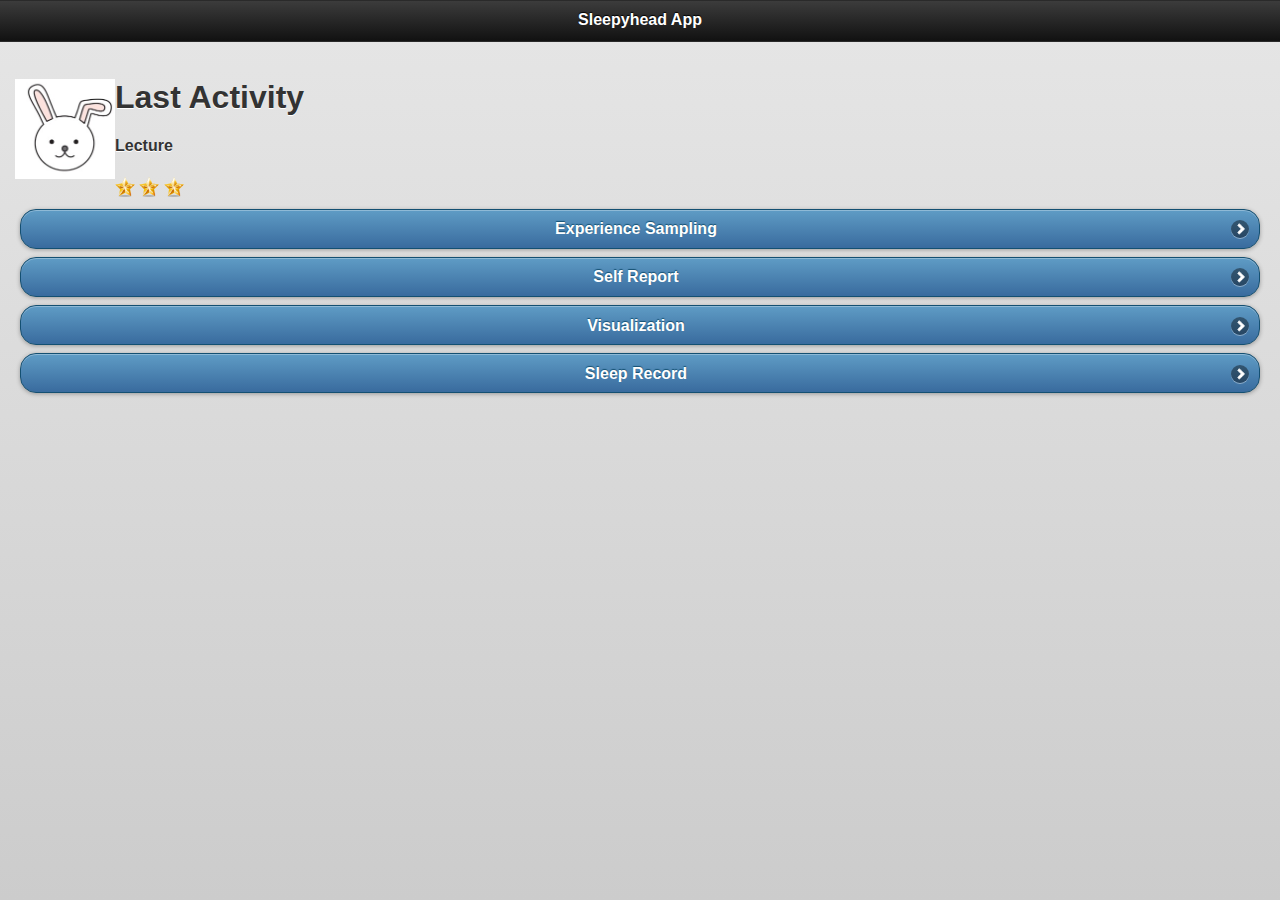
<file: assets/www/index.html>
<!doctype html>
<html>
<head>
	<title>Sleepyhead - Input</title>
	<link rel="stylesheet" href="jquery.mobile-1.0.1.min.css">
	<link rel="stylesheet" href="mobiscroll-1.5.3.min.css">
	<link rel="stylesheet" href="style.css">
	<script type="text/javascript" charset="utf-8" src="js/cordova-1.5.0.js"></script>
	<script type="text/javascript" src="js/jquery-1.7.1.min.js"></script>
    <script type="text/javascript" src="js/jquery.mobile-1.0.1.min.js"></script>
    <script type="text/javascript" src="js/mobiscroll-1.5.3.min.js"></script>
    <script type="text/javascript" src="js/processing-1.3.6.min.js"></script>
	<script type="text/javascript" charset="utf-8">
		var processingInstance;
		var expFile = 'SleepyHead/sleepyhead_exp_record.csv';
		var expData = '';
		
		if (!processingInstance) {
			processingInstance = Processing.getInstanceById('vis');
		}
			
		document.addEventListener("deviceready", onDeviceReady, false);
		var db;
		//this is test comment
		function createDB(tx) {
			tx.executeSql('CREATE TABLE IF NOT EXISTS data (id unique, name)');
		}
		
		function errorCB(err) {
			alert('Error: '+err);
		}

		function successCB() {
			//alert('Success');
		}

		
		
		// for folder
		function successDirectory(parent) {
		    console.log("Parent Name: " + parent.name);
		}

		function failDirectory(error) {
		    alert("Unable to create new directory: " + error.code);
		}

		function gotFS(fileSystem) {
			fileSystem.root.getDirectory("SleepyHead", {create: true, exclusive: false}, successDirectory, failDirectory);
			fileSystem.root.getFile(expFile, {create: true, exclusive: false}, gotExpFileEntry, fail);
		}
		
		function gotExpFileEntry(fileEntry) {
			fileEntry.file(gotExpFile, fail);
		}
		
		function visDateChange() {
			var selDate = $("#visDate").children('option[selected]').eq(0).val();
			//alert('Drawing '+selDate);
			if (!processingInstance) {
				processingInstance = Processing.getInstanceById('vis');
			}
			processingInstance.drawData(selDate);
		}
		
		function gotExpFile(file) {
			var reader = new FileReader();
			reader.onloadend = function(e) {
				expData = e.target.result;
				visDateChange();
				$("#visDate").change(visDateChange);
				//alert('Exp: '+expData);
			};
			
			reader.readAsText(file);
		}
		
		function fail(error) {
			alert("getFileFail:" + error);
		    console.log(error.code);
		}
		
		// PhoneGap is ready
		function onDeviceReady() {
			window.requestFileSystem(LocalFileSystem.PERSISTENT, 0, gotFS, fail);
		}
	</script>
</head>
<body>
	<div data-role="page" data-theme="b" id="home">
		<div data-theme="a" data-role="header" data-position="fixed">
			<h3>Sleepyhead App</h3>
		</div>
		<div data-role="content">
			<div id="header">
				<img src="images/rabbit.png" width="100" height="100" style="float:left"/>
				<h1>Last Activity</h1>
				<h4>Lecture</h4>
				<img src="images/christmas_star.png" width="20" height="20">
				<img src="images/christmas_star.png" width="20" height="20">
				<img src="images/christmas_star.png" width="20" height="20">
			</div>
			<div>
				<a data-role="button" href="exp.html" data-icon="arrow-r" data-iconpos="right" rel="external">
                    Experience Sampling
                </a>
			</div>
			<div>
				<a data-role="button" href="self_report.html" data-icon="arrow-r" data-iconpos="right" rel="external">
                    Self Report
                </a>
			</div>
			<div>
				<a data-role="button" href="#visualization" data-icon="arrow-r" data-iconpos="right" rel="external">
                    Visualization
                </a>
			</div>
			<div>
				<a data-role="button" href="activity_track.html" data-icon="arrow-r" data-iconpos="right" rel="external">
                    Sleep Record
                </a>
			</div>
		</div>
	</div>
	<div data-role="page" id="visualization" data-add-back-btn="true">
		<div data-role="header" data-position="fixed">
			<h3>Visualization</h3>
		</div>
		<div data-role="content">
			<form action="" method="GET">
				<div data-role="fieldcontain">
					<label for="visDate">
						Date:
					</label>
					<select name="visDate" id="visDate">
						<option value="04/10/2012">April 10, 2012</option>
						<option value="04/11/2012">April 11, 2012</option>
					</select>
				</div>
			</form>
			<canvas id="vis" data-processing-sources="chart.pde"></canvas>
		</div>
	</div>
</body>
</html>
</file>
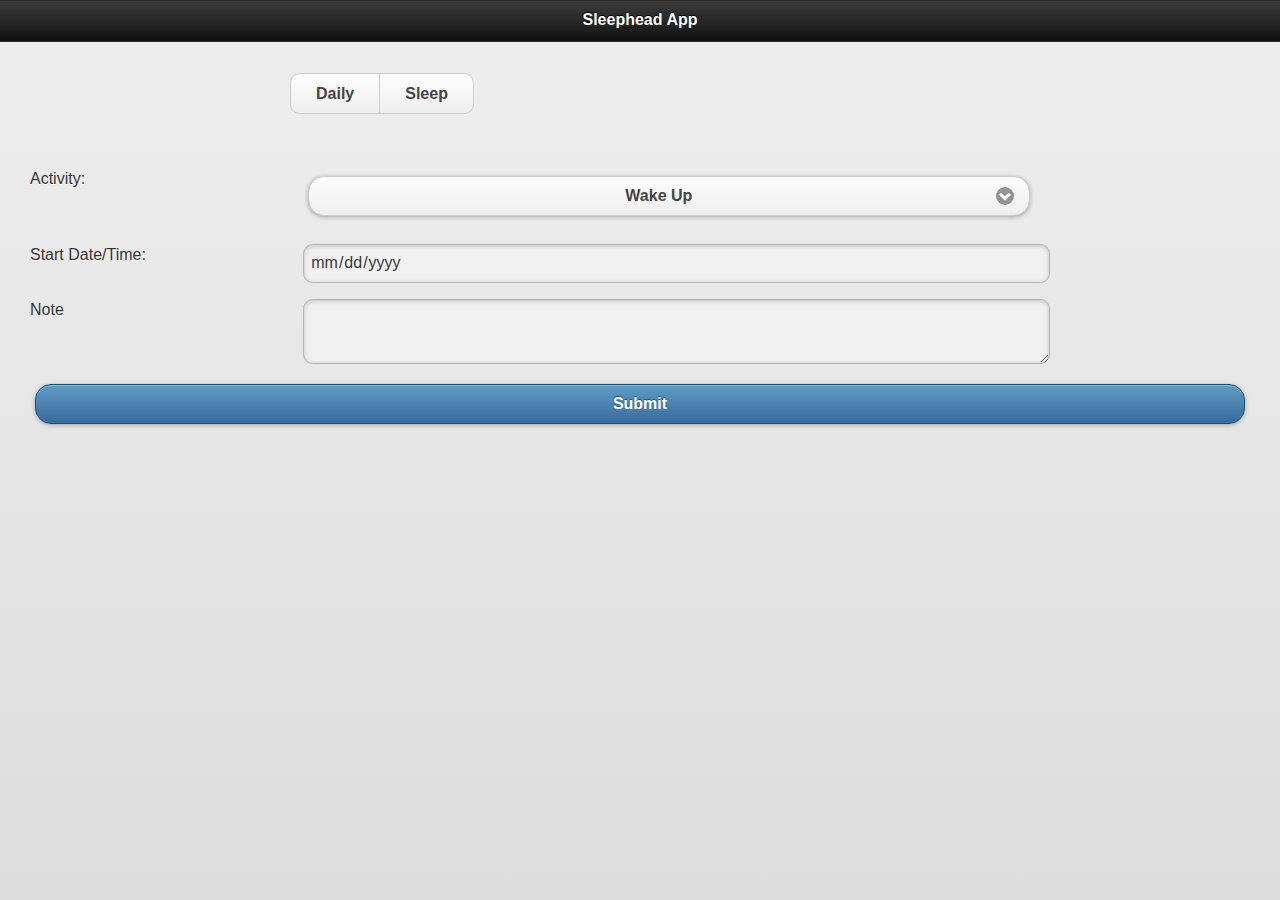
<file: assets/www/activity_track.html>
<!DOCTYPE html>
<html>
    <head>
        <meta charset="utf-8" />
        <meta name="viewport" content="width=device-width, initial-scale=1" />
        <title>Sleepyhead - Activity Tracking</title>
        <link rel="stylesheet" href="jquery.mobile-1.0.1.min.css">
		<link rel="stylesheet" href="mobiscroll-1.5.3.min.css">
		<link rel="stylesheet" href="style.css">
        
        <script type="text/javascript" charset="utf-8" src="js/cordova-1.5.0.js"></script>
		<script type="text/javascript" src="js/SystemNotification.js"></script>
		<script type="text/javascript" src="js/jquery-1.7.1.min.js"></script>
    	<script type="text/javascript" src="js/jquery.mobile-1.0.1.min.js"></script>
    	<script type="text/javascript" src="js/mobiscroll-1.5.3.min.js"></script>
    	    
	<script type="text/javascript" charset="utf-8">
		//document.addEventListener("deviceready", onDeviceReady, false);
		
		$(document).ready(function() {
			$('#sleep_track').hide();
			$('#day_track').show();
			
			$('#toggleSwitchActivityTrack').change(function() {
			    var myswitch = $(this);
			    var track     = myswitch[0].selectedIndex == 1 ? true:false;
			    
			    if(track) {
			        //alert("Start Tracking");
			        startAccelerometerTracking();
			    } else {
			    	//alert("Stop Tracking");
			    	stopAccelerometerTracking()
			    }
			});
			
			$('#radio1').click(function() {
				$('#sleep_track').hide();
				$('#day_track').show();
			});
			
			$('#radio2').click(function() {
				$('#sleep_track').show();
				$('#day_track').hide();
			});
			
			// for self report
			$("input[id|=date]").scroller({ preset: 'datetime', theme: 'ios', timeFormat: 'HH:ii:ss' });
			$("#activity").change(function() {
				if ($(this).children('option[selected]').eq(0).hasClass('duration')) {
					$("#input-date-end").show();
				} else {
					$("#input-date-end").hide();
				}
			});
		});

		
		function doSubmit(){
			
			
			var activityList = document.all("activity");
			var activityText = activityList.options[activityList.selectedIndex].text;
			
			//alert(activityText);
			
			var startDateText = document.getElementById('date-start').value;
			
			//alert(startDateText);
			
			var endDateText = document.getElementById('date-end').value;
			
			//alert(endDateText);
			
			var noteText = document.getElementById('note').value;
			
			//alert(noteText);
			
			//alert(activityText + "\n" + startDateText + "\n" + endDateText + "\n" + noteText);
			
			
			MyWriteToFile(activityText + "," + startDateText + "," + endDateText + "," + noteText + "\n");
		}
		
		function generateStatusBarNotification( title, message, tickerText){
			navigator.systemNotification.createStatusBarNotification(title, message, tickerText);
			
		}
		
		function updateStatusBarNotification(contentText, tickerText, number){
			navigator.systemNotification.updateNotification(contentText, tickerText, number);
		}
		
		function cancelStatusBarNotification(message){

			navigator.systemNotification.cancelNotification(message);
			
		}
		
	    function notifyUser(){
	    	generateStatusBarNotification("SleepyHead Report", "Please report your energy level" , "SleepyHead needs your attention!");
            navigator.notification.beep(1);
            navigator.notification.vibrate( 3 * 1000)
        }
				
	      
        function onLoad(){
            document.addEventListener("deviceready", onDeviceReady, true);
        }
		
		
		// file writing
		
		var contentToWrite = "";
		var writeCount = 0;
		
		function MyWriteToFile( myString, count){
			contentToWrite = contentToWrite + myString;
			writeCount = writeCount + count;
			// the folder
			//window.requestFileSystem(LocalFileSystem.PERSISTENT, 0, gotFolder, fail);
			
			// the file
			if( count == 0){
				window.requestFileSystem(LocalFileSystem.PERSISTENT, 0, gotFS, fail);
				writeCount = 0;
			}
			else if( writeCount >= 50 ){
				window.requestFileSystem(LocalFileSystem.PERSISTENT, 0, gotFS, fail);
				writeCount = 0;
			}
			else{
				
			}
			
		}
		
		var contentToWriteSelfReport = "";
		
		function MyWriteToFileSelfReport( myString, count){
			contentToWriteSelfReport = myString;
			window.requestFileSystem(LocalFileSystem.PERSISTENT, 0, gotFSSelfReport, fail);		}
		
		// for folder
		function successDirectory(parent) {
		    console.log("Parent Name: " + parent.name);
		}

		function failDirectory(error) {
		    alert("Unable to create new directory: " + error.code);
		}

		// Retrieve an existing directory, or create it if it does not already exist

		function gotFS(fileSystem) {
			
			fileSystem.root.getDirectory("SleepyHead", {create: true, exclusive: false}, successDirectory, failDirectory);
			
		    fileSystem.root.getFile("SleepyHead/sleepyhead_activity_track_record.csv", {create: true, exclusive: false}, gotFileEntry, fail);
		}
		
		
		function gotFileEntry(fileEntry) {
		    fileEntry.createWriter(gotFileWriter, fail);
		}
		
		function gotFileWriter(writer) {
		    writer.onwrite = function(evt) {
		        console.log("write success");
		    };
		    writer.seek(writer.length);
		    writer.write(contentToWrite);
		    contentToWrite = "";
		}
		
		function gotFSSelfReport(fileSystem) {
			
			fileSystem.root.getDirectory("SleepyHead", {create: true, exclusive: false}, successDirectory, failDirectory);
			
		    fileSystem.root.getFile("SleepyHead/sleepyhead_self_report_record.csv", {create: true, exclusive: false}, gotFileEntrySelfReport, fail);
		}

		
		function gotFileEntrySelfReport(fileEntry) {
		    fileEntry.createWriter(gotFileWriter, fail);
		}
		
		function gotFileWriterSelfReport(writer) {
		    writer.onwrite = function(evt) {
		        console.log("write success");
		    };
		    writer.seek(writer.length);
		    writer.write(contentToWrite);
		    contentToWriteSelfReport = "";
		}
		
		function fail(error) {
			alert("getFileFail:" + error);
		    console.log(error.code);
		}
		
		// acelerometer
		var startTrackingDate;
		var stopTrackingDate;
		
		var intervalId = 0;
		
	    // onError: Failed to get the acceleration
	    //
	    function onAccelerometerError() {
	        alert('onAccelerameterError!');
	    }
	    
		function doAccelerometerRecording()
		{
			//alert("doAccelerometerRecording");
			navigator.accelerometer.getCurrentAcceleration(onAccelerometerSuccess, onAccelerometerError);
		}
		
		var secondCount = 0;
		
		function doTimer()
		{
			secondCount++;
			//alert("doAccelerometerRecording");
			navigator.accelerometer.getCurrentAcceleration(onAccelerometerSuccess, onAccelerometerError);
		}
		
		function pad(number, length) {
			   
		    var str = '' + number;
		    while (str.length < length) {
		        str = '0' + str;
		    }
		   
		    return str;

		}
		
		function doTimer()
		{
			
			
			// now update the timeDisplay

			var currentDate = new Date();
			
			var timeDifference = currentDate.getTime() - startTrackingDate.getTime();
			
			var hour = Math.floor(timeDifference/(1000 * 60 * 60));
			
			var minute =Math.floor((timeDifference%(1000 * 60 * 60))/(1000 * 60));
			
			var second = Math.floor(((timeDifference%(1000 * 60 * 60))%(1000 * 60))/1000);
			
			var timeResult = pad(hour,2) + ":" + pad(minute,2) + ":" + pad(second,2);
			
			//alert(timeResult);
			
			//document.getElementById('timeDisplay').innerHTML = timeResult;
			//$('#timeDisplay').value = timeResult;
			
			navigator.accelerometer.getCurrentAcceleration(onAccelerometerSuccess, onAccelerometerError);
			
			/*
			var timeFromStart = timeDifference/1000;
			//alert("doAccelerometerRecording");
			if( timeFromStart%5 == 0){
				navigator.accelerometer.getCurrentAcceleration(onAccelerometerSuccess, onAccelerometerError);
			}
			*/
			
			
		}
		
		
		var prevX = 0;
		var prevY = 0;
		var prevZ = 0;
		
		var initialTimeStamp = 0;
		
		function startAccelerometerTracking(){
			//alert("startAccelerometerTracking");
			startTrackingDate = new Date();
			//intervalId = setInterval( "doAccelerometerRecording()", 4 * 1000 );
			secondCount = 0;
			
			
			prevX = 0;
			prevY = 0;
			prevZ = 0;
			initialTimeStamp = 0;
			
			intervalId = setInterval( "doTimer()", 500 );
			//alert("after setInterval");
			cancelStatusBarNotification();
			generateStatusBarNotification("SleepyHead", "running" , "Your activity being tracked.");
			//updateStatusBarNotification("running", "activity tracking start", 1);
		}
		
		function stopAccelerometerTracking(){
			stopTrackingDate = new Date();
			clearInterval(intervalId);
			//cancelStatusBarNotification("running");
			cancelStatusBarNotification();
			MyWriteToFile("", 0);
			generateStatusBarNotification("SleepyHead", "running" , "Your activity tracking assistant.");
		}

		
	    function onAccelerometerSuccess(acceleration) {
	        
	        
	        var result = "";
	        
	        var deltaX = acceleration.x - prevX;
	        var deltaY = acceleration.y - prevY;
	        var deltaZ = acceleration.z - prevZ;
	        
	        var deltaRMS = Math.sqrt((Math.pow(deltaX,2) + Math.pow(deltaY,2) + Math.pow(deltaZ,2))/3);
	        
	        if( initialTimeStamp == 0){
	        	initialTimeStamp = acceleration.timestamp;
	        }
	        
	        //var rms = Math.sqrt((Math.pow(acceleration.x,2) + Math.pow(acceleration.y,2) + Math.pow(acceleration.z,2))/3);
	        
	        /*
	        alert('Acceleration X: ' + acceleration.x + '\n' +
		              'Acceleration Y: ' + acceleration.y + '\n' +
		              'Acceleration Z: ' + acceleration.z + '\n' +
		              'Timestamp: '      + acceleration.timestamp + '\n'+
		              'RMS: ' + rms);
	        */
	        
	        var sensorResult = "";
	        var deltaTime = acceleration.timestamp - initialTimeStamp;
	        /*
	        sensorResult = "Time   :" + deltaTime + '<br />'
	        			 + "Delta X:" + deltaX + '<br />'
	        			 + "Delta Y:" + deltaY + '<br />'
	        			 + "Delta Z:" + deltaZ + '<br />'
	        			 + "RMS    :" + deltaRMS;
	        
	        document.getElementById('timeDisplay').innerHTML = sensorResult;
	        */
	        $('#timeDisplay').text(deltaTime);
	        var debugDiv = $('#debug');
	        debugDiv.find('.x').text(deltaX);
	        debugDiv.find('.y').text(deltaY);
	        debugDiv.find('.z').text(deltaZ);
	        debugDiv.find('.rms').text(deltaRMS);
	        
	        prevX = acceleration.x;
	        prevY = acceleration.y;
	        prevZ = acceleration.z;
	        
	        var currentTime = new Date();
			
			// try to format it as: 03/24/2012 12:29 pm
			
			
			//alert(currentTime.getMonth());
			
			var dateString = pad((currentTime.getMonth() + 1),2) + "/" + pad((currentTime.getDate()),2) + "/" + currentTime.getFullYear();
			
			//alert(dateString);
			
			currentTime.toDateString();
			
			var timeString = dateString + " " + currentTime.toLocaleTimeString();
			
			
			//var timeStampString = acceleration.timestamp + "";
			//acceleration.timestamp - initialTimeStamp
			var timeStampString = "" + deltaTime;
			
			
			//alert(timeStampString);
	        
	        result = timeString + ","+ timeStampString + ","  + deltaX + "," + deltaY + "," + deltaZ + "," + deltaRMS;
	        
	        //result = timeString + ","+ timeStampString + "," + deltaRMS;
	        
	        //alert(result);
	        
	        MyWriteToFile("|," + result + "\n", 1);
	        

	        
	    }
		
		
		// PhoneGap is ready
		function onDeviceReady() {
			//alert("onDeviceReady");
			generateStatusBarNotification("SleepyHead", "running" , "Your activity tracking assistant.");
		}
		
		

		
		
		
	</script>
    	
    </head>
    <body onload="onLoad();">
        <div data-role="page" id="page1">
            <div data-theme="a" data-role="header">
                <h3>
                    Sleephead App
                </h3>
            </div>
            <div data-role="content">
                <div data-role="fieldcontain">
                    <fieldset data-role="controlgroup" data-type="horizontal">
                        <legend>
                        </legend>
                        <input name="radiobuttons1" id="radio1" value="daily" type="radio" />
                        <label for="radio1">
                            Daily
                        </label>
                        <input name="radiobuttons1" id="radio2" value="sleep" type="radio" />
                        <label for="radio2">
                            Sleep
                        </label>
                    </fieldset>
                </div>
                <div id="day_track">
                	<!-- do we need to combine the input part with the tracking part -->
                	<div data-role="content">
						<form action="exp.html" method="POST">
							<div data-role="fieldcontain">
								<label for="activity">
									Activity:
								</label>
								<select name="activity" id="activity">
									<option value="1" class="duration">Alcohol</option>
									<option value="2" class="duration">Coffee</option>
									<option value="3" class="duration">Eating</option>
									<option value="4">First Alarm Time</option>
									<option value="5">Go to Bed</option>
									<option value="6" class="duration">Lecture</option>
									<option value="7" class="duration">Meeting</option>
									<option value="8" class="duration">Study/Work</option>
									<option value="9" class="duration">Take a Shower</option>
									<option value="10" selected>Wake Up</option>
									<option value="11" class="duration">Watching Video</option>
									<option value="12" class="duration">Workout</option>
									<option value="13" class="duration">Others</option>
								</select>
							</div>
							<div data-role="fieldcontain">
								<label for="date-start">Start Date/Time:</label>
								<input type="date" name="date_start" id="date-start" class="mobiscroll">
							</div>
							<div data-role="fieldcontain" id="input-date-end" style="display: none">
								<label for="date-end">End Date/Time:</label>
								<input type="date" name="date_end" id="date-end" class="mobiscroll">
							</div>
							<div data-role="fieldcontain">
								<label for="note">Note</label>
								<textarea id="note"></textarea>
							</div>
							<input data-theme="b" value="Submit" type="submit" onClick="return doSubmit();">
						</form>
					</div>
                </div>
	            <div id="sleep_track">
	                <h1 id="timeDisplay" class="center">
	                    00:00:00
	                </h1>
	                <div id="debug">
	                	<div>X: <span class="x">0</span></div>
	                	<div>Y: <span class="y">0</span></div>
	                	<div>Z: <span class="z">0</span></div>
	                	<div>RMS: <span class="rms">0</span></div>
	                </div>
	                <div data-role="fieldcontain">
	                    <fieldset data-role="controlgroup">
	                        <label for="toggleswitch1">
	                        </label>
	                        <select name="toggleswitch1" id="toggleSwitchActivityTrack" data-theme="b" data-role="slider">
	                            <option value="off">
	                                Off
	                            </option>
	                            <option value="on">
	                                On
	                            </option>
	                        </select>
	                    </fieldset>
	                </div>
	            </div>
           </div>
        </div>
        <script>
            //App custom javascript
        </script>
    </body>
</html>
</file>
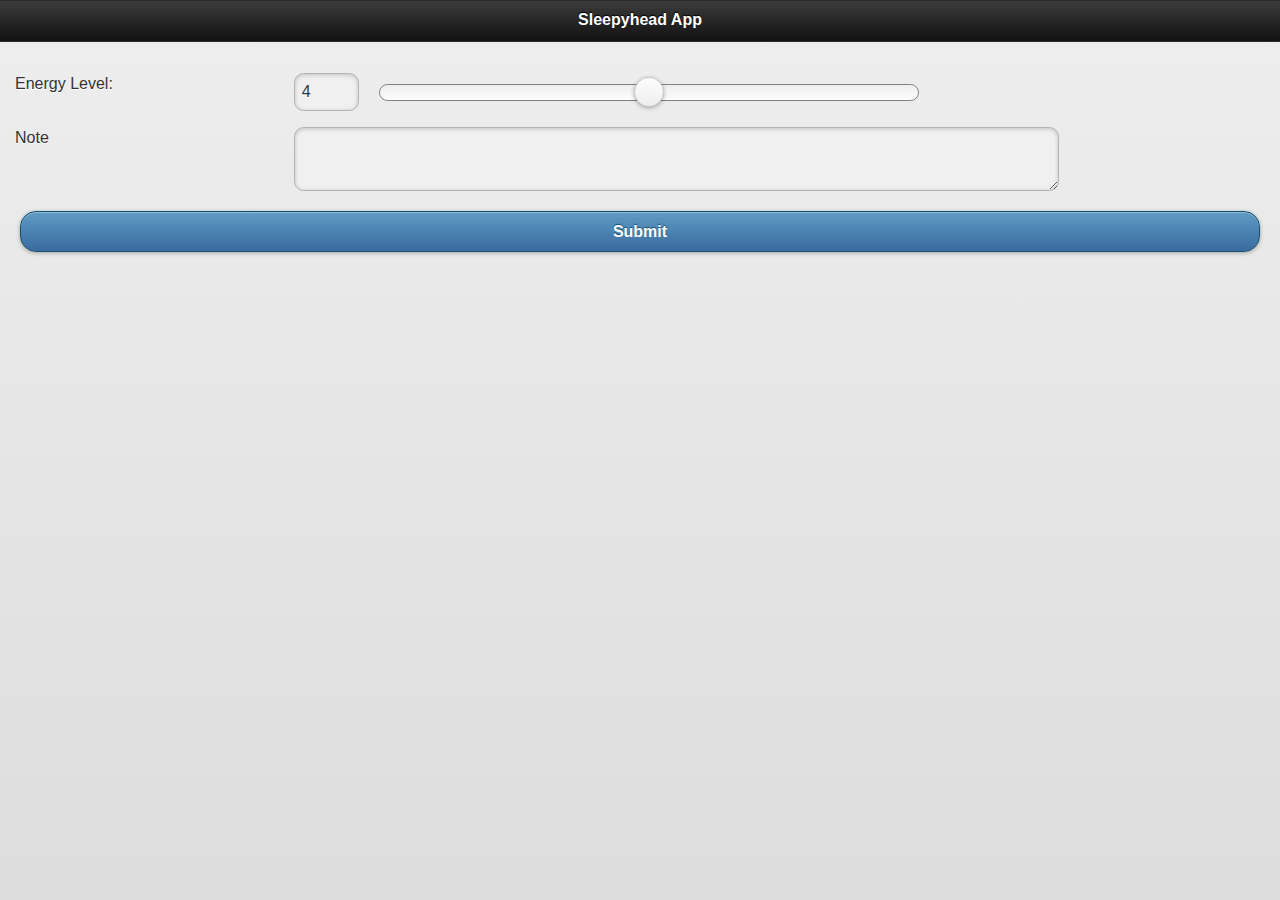
<file: assets/www/exp.html>
<!doctype html>
<html>
<head>
	<title>Sleepyhead - Input</title>
	<link rel="stylesheet" href="jquery.mobile-1.0.1.min.css">
	<link rel="stylesheet" href="mobiscroll-1.5.3.min.css">
	<link rel="stylesheet" href="style.css">
	<script type="text/javascript" charset="utf-8" src="js/cordova-1.5.0.js"></script>
	<script type="text/javascript" src="js/jquery-1.7.1.min.js"></script>
    <script type="text/javascript" src="js/jquery.mobile-1.0.1.min.js"></script>
    <script type="text/javascript" src="js/mobiscroll-1.5.3.min.js"></script>
    <script type="text/javascript" src="js/SystemNotification.js"></script>
	<script type="text/javascript" charset="utf-8">
		document.addEventListener("deviceready", onDeviceReady, false);
		var db;
		//this is test comment
		function createDB(tx) {
			tx.executeSql('CREATE TABLE IF NOT EXISTS data (id unique, name)');
		}
		
		function errorCB(err) {
			alert('Error: '+err);
		}

		function successCB() {
			//alert('Success');
		}

		// PhoneGap is ready
		function onDeviceReady() {
			//db = window.openDatabase("sleepyhead", "1.0", "Sleepyhead DB", 1000000);
			//db.transaction(createDB, errorCB, successCB);
			//alert("onDeviceReady");
			notifyUser();
		}
		
		$(function() {
			$("input[id|=date]").scroller({ preset: 'datetime', theme: 'ios' });
		});
	

		function pad(number, length) {
			   
		    var str = '' + number;
		    while (str.length < length) {
		        str = '0' + str;
		    }
		   
		    return str;

		}
		
		// write the input to file
		function doSubmitEXP(){
			
			//alert("doSubmit");
			
			/// energy
			var energyLevel = $("#energy").val();
			
			//alert(energyLevel);
			
			// focus
			/*
			var focusControl = document.all("focus");
			var focusLevel = focusControl.options[focusControl.selectedIndex].text;
			*/
			//alert(focusLevel);
			
			var noteText = document.getElementById('note').value;
			
			// need to get the date
			
			//alert(noteText);
			
			
			var currentTime = new Date();
			
			// try to format it as: 03/24/2012 12:29 pm
			
			
			//alert(currentTime.getMonth());
			
			var dateString = pad((currentTime.getMonth() + 1),2) + "/" + pad((currentTime.getDate()),2) + "/" + currentTime.getFullYear();
			
			//alert(dateString);
			
			currentTime.toDateString();
			
			var timeString = dateString + " " + currentTime.toLocaleTimeString();
			
			
			//alert(timeString);
			
			
			//alert(noteText);
			
			//alert("EnergyFocus" + "," + timeString + "," + energyLevel + "," + focusLevel + "," + noteText + "\n");
			
			
			//MyWriteToFile("Energy" + "," + timeString + "," + energyLevel + "," + noteText + "\n");
			
			
			MyWriteToFile(timeString + "," + energyLevel + "," + noteText + "\n");
			
			// clear the notification
			//cancelNotification
			navigator.systemNotification.cancelNotification();
		}
		
	    function notifyUser(){
              navigator.systemNotification.createStatusBarNotification("SleepyHead Report", "Please report your energy level" , "SleepyHead needs your attention!");
              navigator.notification.beep(1);
              navigator.notification.vibrate( 3 * 1000)
        }
				
	      
        function onLoad(){
            document.addEventListener("deviceready", onDeviceReady, true);
        }
		
		
		// file writing
		
		var contentToWrite = "";
		
		function MyWriteToFile( myString ){
			contentToWrite = myString;
			
			// the folder
			//window.requestFileSystem(LocalFileSystem.PERSISTENT, 0, gotFolder, fail);
			
			// the file
			window.requestFileSystem(LocalFileSystem.PERSISTENT, 0, gotFS, fail);
		}
		
		// for folder
		function successDirectory(parent) {
		    console.log("Parent Name: " + parent.name);
		}

		function failDirectory(error) {
		    alert("Unable to create new directory: " + error.code);
		}

		// Retrieve an existing directory, or create it if it does not already exist

		function gotFS(fileSystem) {
			
			fileSystem.root.getDirectory("SleepyHead", {create: true, exclusive: false}, successDirectory, failDirectory);
			
		    fileSystem.root.getFile("SleepyHead/sleepyhead_exp_record.csv", {create: true, exclusive: false}, gotFileEntry, fail);
		}
		
		function gotFileEntry(fileEntry) {
		    fileEntry.createWriter(gotFileWriter, fail);
		}
		
		function gotFileWriter(writer) {
		    writer.onwrite = function(evt) {
		        console.log("write success");
		    };
		    writer.seek(writer.length);
		    writer.write(contentToWrite);
		    contentToWrite = "";
		}
		
		function fail(error) {
			alert("getFileFail:" + error);
		    console.log(error.code);
		}
	</script>
</head>
<body  onload="onLoad();">
	<div data-role="page" id="page1">
		<div data-theme="a" data-role="header" data-position="fixed">
			<h3>
				Sleepyhead App
			</h3>
		</div>
		<div data-role="content">
			<form action="index.html" data-ajax="false" method="POST">
				<div data-role="fieldcontain">
					<label for="energy">
						Energy Level:
					</label>
					<input type="range" name="energy" id="energy" value="4" min="1" max="7" />
				</div>
				<div data-role="fieldcontain">
					<label for="note">Note</label>
					<textarea id="note"></textarea>
				</div>
				<input data-theme="b" value="Submit" type="submit" onClick="return doSubmitEXP();">
			</form>
		</div>
	</div>
</body>
</html>
</file>
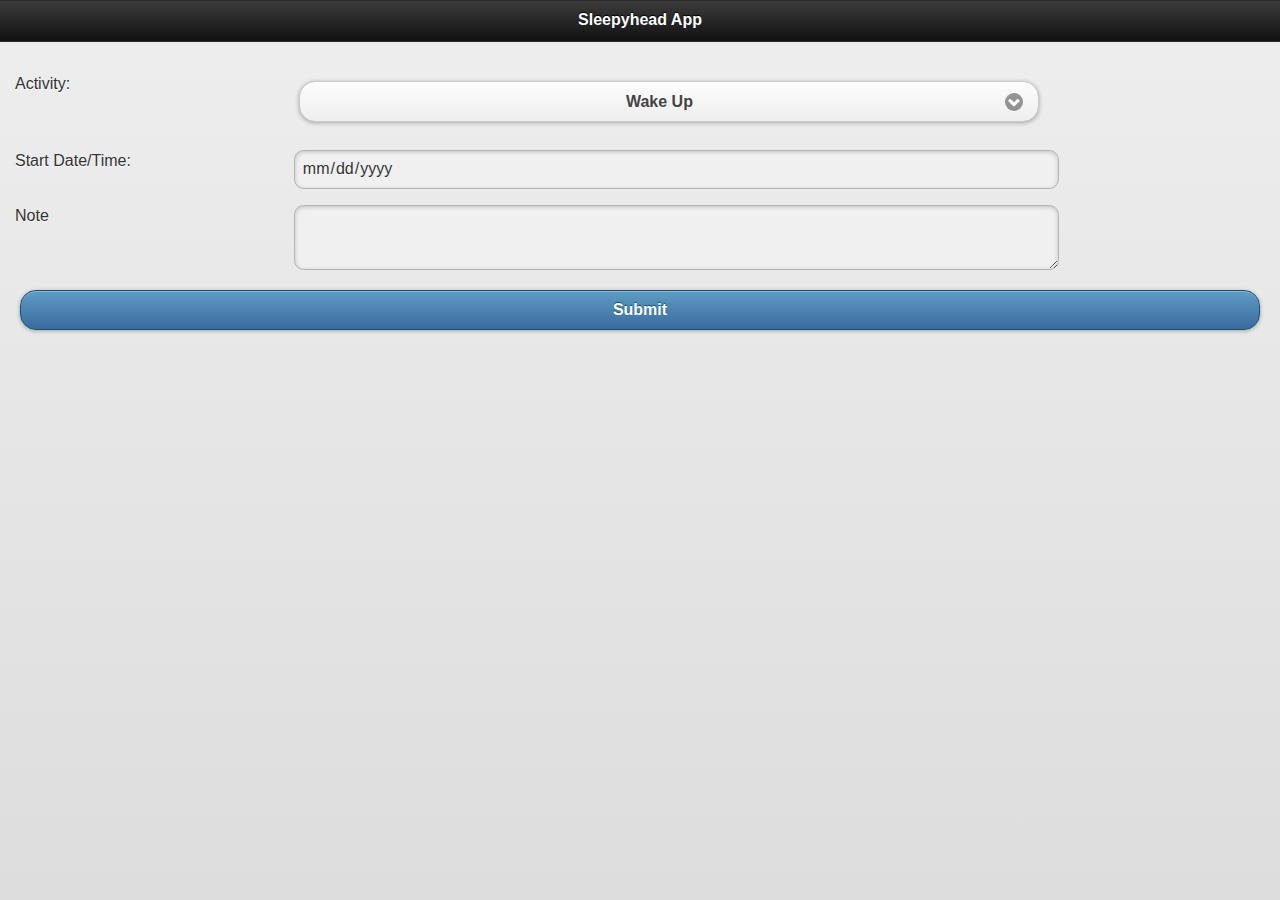
<file: assets/www/self_report.html>
<!doctype html>
<html>
<head>
	<title>Sleepyhead - Input</title>
	<link rel="stylesheet" href="jquery.mobile-1.0.1.min.css">
	<link rel="stylesheet" href="mobiscroll-1.5.3.min.css">
	<link rel="stylesheet" href="style.css">
	<script type="text/javascript" charset="utf-8" src="js/cordova-1.5.0.js"></script>
	<script type="text/javascript" src="js/jquery-1.7.1.min.js"></script>
    <script type="text/javascript" src="js/jquery.mobile-1.0.1.min.js"></script>
    <script type="text/javascript" src="js/mobiscroll-1.5.3.min.js"></script>
    <script type="text/javascript" charset="utf-8" src="js/SystemNotification.js"></script>
	<script type="text/javascript" charset="utf-8">
		document.addEventListener("deviceready", onDeviceReady, false);
		var db;
		//this is test comment
		function createDB(tx) {
			//tx.executeSql('CREATE TABLE IF NOT EXISTS data (id unique, name)');
		}
		
		function errorCB(err) {
			alert('Error: '+err);
		}

		function successCB() {
			//alert('Success');
		}

		// PhoneGap is ready
		function onDeviceReady() {
			//db = window.openDatabase("sleepyhead", "1.0", "Sleepyhead DB", 1000000);
			//db.transaction(createDB, errorCB, successCB);
		}
		
		$(function() {
			$("input[id|=date]").scroller({ preset: 'datetime', theme: 'ios', timeFormat: 'HH:ii:ss' });
			$("#activity").change(function() {
				if ($(this).children('option[selected]').eq(0).hasClass('duration')) {
					$("#input-date-end").show();
				} else {
					$("#input-date-end").hide();
				}
			});
		});
		
		// write the input to file
		function doSubmit(){
			
			
			var activityList = document.all("activity");
			var activityText = activityList.options[activityList.selectedIndex].text;
			
			//alert(activityText);
			
			var startDateText = document.getElementById('date-start').value;
			
			//alert(startDateText);
			
			var endDateText = document.getElementById('date-end').value;
			
			//alert(endDateText);
			
			var noteText = document.getElementById('note').value;
			
			//alert(noteText);
			
			//alert(activityText + "\n" + startDateText + "\n" + endDateText + "\n" + noteText);
			
			
			MyWriteToFile(activityText + "," + startDateText + "," + endDateText + "," + noteText + "\n");
		}
		

		
		
		// file writing
		
		var contentToWrite = "";
		
		function MyWriteToFile( myString ){
			contentToWrite = myString;
			
			// the folder
			//window.requestFileSystem(LocalFileSystem.PERSISTENT, 0, gotFolder, fail);
			
			// the file
			window.requestFileSystem(LocalFileSystem.PERSISTENT, 0, gotFS, fail);
		}
		
		// for folder
		function successDirectory(parent) {
		    console.log("Parent Name: " + parent.name);
		}

		function failDirectory(error) {
		    alert("Unable to create new directory: " + error.code);
		}

		// Retrieve an existing directory, or create it if it does not already exist

		function gotFS(fileSystem) {
			
			fileSystem.root.getDirectory("SleepyHead", {create: true, exclusive: false}, successDirectory, failDirectory);
			
		    fileSystem.root.getFile("SleepyHead/sleepyhead_self_report_record.csv", {create: true, exclusive: false}, gotFileEntry, fail);
		}
		
		function gotFileEntry(fileEntry) {
		    fileEntry.createWriter(gotFileWriter, fail);
		}
		
		function gotFileWriter(writer) {
		    writer.onwrite = function(evt) {
		        console.log("write success");
		    };
		    writer.seek(writer.length);
		    writer.write(contentToWrite);
		    contentToWrite="";
		}
		
		function fail(error) {
			alert("getFileFail:" + error);
		    console.log(error.code);
		}
		
		function doSomething ( )
		{
		      var d = new Date();
		      //navigator.notification.alert("Timer: " + d.toString());
		      navigator.app.loadUrl("file:///android_asset/www/exp.html"); 
		      //location.replace('report.html'); 
		      //windown.location.href = "file:///android_asset/www/report.html";
		      //navigator.systemNotification.createStatusBarNotification("Timer", d.toString(), "Ticket Text");
		}
		
		
		//setTimeout( "doSomething()", 4 * 1000 );
	</script>
</head>
<body>
	<div data-role="page" id="page1">
		<div data-theme="a" data-role="header" data-position="fixed">
			<h3>
				Sleepyhead App
			</h3>
		</div>
		<div data-role="content">
			<form action="exp.html" data-ajax="false" method="POST">
				<div data-role="fieldcontain">
					<label for="activity">
						Activity:
					</label>
					<select name="activity" id="activity">
						<option value="1" class="duration">Alcohol</option>
						<option value="2" class="duration">Coffee</option>
						<option value="3" class="duration">Eating</option>
						<option value="4">First Alarm Time</option>
						<option value="5">Go to Bed</option>
						<option value="6" class="duration">Lecture</option>
						<option value="7" class="duration">Meeting</option>
						<option value="8" class="duration">Study/Work</option>
						<option value="9" class="duration">Take a Shower</option>
						<option value="10" selected>Wake Up</option>
						<option value="11" class="duration">Watching Video</option>
						<option value="12" class="duration">Workout</option>
						<option value="13" class="duration">Others</option>
					</select>
				</div>
				<div data-role="fieldcontain">
					<label for="date-start">Start Date/Time:</label>
					<input type="date" name="date_start" id="date-start" class="mobiscroll">
				</div>
				<div data-role="fieldcontain" id="input-date-end" style="display: none">
					<label for="date-end">End Date/Time:</label>
					<input type="date" name="date_end" id="date-end" class="mobiscroll">
				</div>
				<div data-role="fieldcontain">
					<label for="note">Note</label>
					<textarea id="note"></textarea>
				</div>
				<input data-theme="b" value="Submit" type="submit" onClick="return doSubmit();">
			</form>
		</div>
	</div>
</body>
</html>
</file>
<file: assets/www/style.css>
h1.center {
	text-align: center
}
</file>
<file: assets/www/mobiscroll-1.5.3.min.css>
.dw{padding:0 10px;position:absolute;top:5%;left:0;z-index:1001;-webkit-border-radius:3px;-moz-border-radius:3px;border-radius:3px;background:#fff;color:#000}.dwo{width:100%;background:#000;position:absolute;top:0;left:0;z-index:1000;opacity:.7;filter:Alpha(Opacity=70)}.dwc{display:block;float:left;margin:0 2px 5px 2px;padding-top:30px}.dwl{margin:0 2px;text-align:center;line-height:30px;height:30px;white-space:nowrap;position:relative;top:-30px}.dwv{padding:10px 0;border-bottom:1px solid #000}.dwrc{-webkit-border-radius:3px;-moz-border-radius:3px;border-radius:3px}.dwwc{display:block;margin:0;padding:0 2px;position:relative;background:#000}.dwwl{margin:4px 2px;float:left;display:block;position:relative;background:#888;background:-webkit-gradient(linear,left bottom,left top,color-stop(0,#000),color-stop(0.35,#333),color-stop(0.50,#888),color-stop(0.65,#333),color-stop(1,#000));background:-moz-linear-gradient(#000 0,#333 35%,#888 50%,#333 65%,#000 100%);background:-ms-linear-gradient(#000 0,#333 35%,#888 50%,#333 65%,#000 100%);background:-o-linear-gradient(#000 0,#333 35%,#888 50%,#333 65%,#000 100%)}.dww{margin:0 2px;overflow:hidden;position:relative;top:-30px;color:#fff;background:#444;background:-webkit-gradient(linear,left bottom,left top,color-stop(0,#000),color-stop(0.45,#444),color-stop(0.55,#444),color-stop(1,#000));background:-moz-linear-gradient(#000 0,#444 45%,#444 55%,#000 100%);background:-ms-linear-gradient(#000 0,#444 45%,#444 55%,#000 100%);background:-o-linear-gradient(#000 0,#444 45%,#444 55%,#000 100%)}.dww ul{list-style:none;margin:0;padding:0;display:block;width:100%;position:relative;z-index:2}.dww li{list-style:none;margin:0;padding:0 5px;display:block;text-align:center;line-height:40px;font-size:26px;text-shadow:0 1px 1px #000}.dwwb{position:absolute;z-index:4;left:0;cursor:pointer;width:100%;height:40px;background:#ccc;text-align:center;color:#888;text-shadow:0 -1px 1px #333;box-shadow:0 0 5px #333;-webkit-box-shadow:0 0 5px #333;-moz-box-shadow:0 0 5px #333}.dwwbp{top:0;-webkit-border-radius:3px 3px 0 0;-moz-border-radius:3px 3px 0 0;border-radius:3px 3px 0 0;background:-webkit-gradient(linear,left bottom,left top,color-stop(0,#bdbdbd),color-stop(1,#f7f7f7));background:-moz-linear-gradient(#f7f7f7,#bdbdbd);background:-ms-linear-gradient(#f7f7f7,#bdbdbd);background:-o-linear-gradient(#f7f7f7,#bdbdbd);font-size:40px}.dwwbm{bottom:0;-webkit-border-radius:0 0 3px 3px;-moz-border-radius:0 0 3px 3px;border-radius:0 0 3px 3px;background:-webkit-gradient(linear,left bottom,left top,color-stop(0,#f7f7f7),color-stop(1,#bdbdbd));background:-moz-linear-gradient(#bdbdbd,#f7f7f7);background:-ms-linear-gradient(#bdbdbd,#f7f7f7);background:-o-linear-gradient(#bdbdbd,#f7f7f7);font-size:32px;font-weight:bold}.dwpm .dwwc{background:transparent}.dwpm .dww{margin:-1px;color:#000;background:#fff;border:1px solid #AAA}.dwpm .dww li{text-shadow:none}.dwpm .dwwol{display:none}.dwwo{position:absolute;z-index:3;top:0;left:0;width:100%;height:100%;background:-webkit-gradient(linear,left bottom,left top,color-stop(0,#000),color-stop(0.52,rgba(44,44,44,0)),color-stop(0.48,rgba(44,44,44,0)),color-stop(1,#000));background:-moz-linear-gradient(#000 0,rgba(44,44,44,0) 52%,rgba(44,44,44,0) 48%,#000 100%);background:-ms-linear-gradient(#000 0,rgba(44,44,44,0) 52%,rgba(44,44,44,0) 48%,#000 100%);background:-o-linear-gradient(#000 0,rgba(44,44,44,0) 52%,rgba(44,44,44,0) 48%,#000 100%)}.dwwol{position:absolute;z-index:1;top:50%;left:0;width:100%;height:0;margin-top:-1px;border-top:1px solid #333;border-bottom:1px solid #555}.dwb{display:block;height:40px;line-height:40px;padding:0 15px;margin:0 2px;font-size:14px;font-weight:bold;text-decoration:none;text-shadow:0 -1px 1px #000;border-radius:5px;-moz-border-radius:5px;-webkit-border-radius:5px;box-shadow:0 1px 3px rgba(0,0,0,0.5);-moz-box-shadow:0 1px 3px rgba(0,0,0,0.5);-webkit-box-shadow:0 1px 3px rgba(0,0,0,0.5);color:#fff;background:#000;background:-webkit-gradient(linear,left bottom,left top,color-stop(0.5,#000),color-stop(0.5,#6e6e6e));background:-moz-linear-gradient(#6e6e6e 50%,#000 50%);background:-ms-linear-gradient(#6e6e6e 50%,#000 50%);background:-o-linear-gradient(#6e6e6e 50%,#000 50%)}.dwb-a{background:#3c7500;background:-webkit-gradient(linear,left bottom,left top,color-stop(0.5,#3c7500),color-stop(0.5,#94c840));background:-moz-linear-gradient(#94c840 50%,#3c7500 50%);background:-ms-linear-gradient(#94c840 50%,#3c7500 50%);background:-o-linear-gradient(#94c840 50%,#3c7500 50%)}.dwwl .dwb-a{background:#3c7500;background:-webkit-gradient(linear,left bottom,left top,color-stop(0,#3c7500),color-stop(1,#94c840));background:-moz-linear-gradient(#94c840,#3c7500);background:-ms-linear-gradient(#94c840,#3c7500);background:-o-linear-gradient(#94c840,#3c7500)}.dwbc{padding:5px 0;text-align:center}.dwbw{display:inline-block;width:50%}.android{padding:0;background:#000;border:2px solid #555;color:#fff}.android .dwv{padding:10px;border-bottom:1px solid #333}.android .dwwc{background:#000}.android .dwc{padding-top:8px}.android .dwwl{margin:4px 1px;border:1px solid #9c9c9c}.android .dww{top:0;border:0;background:#fff}.android .dwpm .dww{margin:0}.android .dwpm .dwwl{margin:4px 2px;border:0}.android .dww li{color:#000;text-shadow:none}.android .dwl{display:none}.android .dwwol{border-bottom:1px solid #ddd;border-top:1px solid #9c9c9c}.android .dwbc{padding:5px 1px;background:#9c9c9c}.android .dwb{margin:0 5px;background:#ccc;background:-webkit-gradient(linear,left bottom,left top,color-stop(0,#ccc),color-stop(1,#eee));background:-moz-linear-gradient(#eee,#ccc);background:-ms-linear-gradient(#eee,#ccc);background:-o-linear-gradient(#eee,#ccc);color:#000;font-weight:normal;text-shadow:none;border-radius:0;-moz-border-radius:0;-webkit-border-radius:0}.android .dwb-a{background:#ffb25a;background:-webkit-gradient(linear,left bottom,left top,color-stop(0,#ef6100),color-stop(1,#ffb25a));background:-moz-linear-gradient(#ffb25a,#ef6100);background:-ms-linear-gradient(#ffb25a,#ef6100);background:-o-linear-gradient(#ffb25a,#ef6100)}.sense-ui{padding:0;background:#333;border:2px solid #fff;color:#fff}.sense-ui .dwv{padding:5px 10px;border-bottom:1px solid #666;text-align:left}.sense-ui .dwwc{background:#333}.sense-ui .dww{margin:0 2px}.sense-ui .dwpm .dww{margin:0;border:0}.sense-ui .dwbc{padding:5px 1px;background:#000;background:-webkit-gradient(linear,left bottom,left top,color-stop(0.5,#000),color-stop(0.5,#666));background:-moz-linear-gradient(#666 50%,#000 50%);background:-ms-linear-gradient(#666 50%,#000 50%);background:-o-linear-gradient(#666 50%,#000 50%)}.sense-ui .dwb{margin:0 5px;background:#000;border:1px solid #333;background:-webkit-gradient(linear,left bottom,left top,color-stop(0,#000),color-stop(1,#444));background:-moz-linear-gradient(#444,#000);background:-ms-linear-gradient(#444,#000);background:-o-linear-gradient(#444,#000);box-shadow:inset 0 0 5px #000}.sense-ui .dwb-a{background:-webkit-gradient(linear,left bottom,left top,color-stop(0,#3c7500),color-stop(1,#94c840));background:-moz-linear-gradient(#94c840,#3c7500);background:-ms-linear-gradient(#94c840,#3c7500);background:-o-linear-gradient(#94c840,#3c7500)}.ios{padding:40px 10px 10px 10px;border:1px solid #2d3034;background:#50515d;background:-webkit-gradient(linear,left bottom,left top,color-stop(0,#484a56),color-stop(1,#a2a3ab));background:-moz-linear-gradient(#a2a3ab,#484a56);background:-ms-linear-gradient(#a2a3ab,#484a56);background:-o-linear-gradient(#a2a3ab,#484a56);color:#fff;border-radius:0;-moz-border-radius:0;-webkit-border-radius:0}.ios .dwv{display:none}.ios .dwwc{background:transparent}.ios .dwwl{margin:4px 0;border-left:1px solid #000;border-right:1px solid #000;background:#cbcce0;background:-webkit-gradient(linear,left bottom,left top,color-stop(0,#2c2c38),color-stop(0.35,#cbcce0),color-stop(0.65,#cbcce0),color-stop(1,#2c2c38));background:-moz-linear-gradient(#2c2c38 0,#cbcce0 35%,#cbcce0 65%,#2c2c38 100%);background:-ms-linear-gradient(#2c2c38 0,#cbcce0 35%,#cbcce0 65%,#2c2c38 100%);background:-o-linear-gradient(#2c2c38 0,#cbcce0 35%,#cbcce0 65%,#2c2c38 100%)}.ios .dww{margin:0 3px;background:#fff;background:-webkit-gradient(linear,left bottom,left top,color-stop(0,#333),color-stop(0.10,#999),color-stop(0.30,#fff),color-stop(0.70,#fff),color-stop(0.90,#999),color-stop(1,#333));background:-moz-linear-gradient(#333 0,#999 10%,#fff 30%,#fff 70%,#999 90%,#333 100%);background:-ms-linear-gradient(#333 0,#999 10%,#fff 30%,#fff 70%,#999 90%,#333 100%);background:-o-linear-gradient(#333 0,#999 10%,#fff 30%,#fff 70%,#999 90%,#333 100%);border-radius:0;-moz-border-radius:0;-webkit-border-radius:0}.ios .dwpm .dww{background:-webkit-gradient(linear,left bottom,left top,color-stop(0,#333),color-stop(0.48,#fff),color-stop(0.52,#fff),color-stop(1,#333));background:-moz-linear-gradient(#000 0,#fff 48%,#fff 52%,#000 100%);background:-ms-linear-gradient(#000 0,#fff 48%,#fff 52%,#000 100%);background:-o-linear-gradient(#000 0,#fff 48%,#fff 52%,#000 100%)}.ios .dwpm .dwwl{margin:4px 2px}.ios .dwpm .dww{margin:0;border:0}.ios .dww li{color:#000;font-size:20px;font-weight:bold;text-align:right;text-shadow:none}.ios .dwwo{display:none}.ios .dwwol{height:28px;padding:1px;margin-top:-16px;border-color:#7b8699;background:#6f75b0;background:-webkit-gradient(linear,left bottom,left top,color-stop(0.5,rgba(111,117,176,0.5)),color-stop(0.5,rgba(151,157,197,0.5)));background:-moz-linear-gradient(rgba(151,157,197,0.5) 50%,rgba(111,117,176,0.5) 50%);background:-ms-linear-gradient(rgba(151,157,197,0.5) 50%,rgba(111,117,176,0.5) 50%);background:-o-linear-gradient(rgba(151,157,197,0.5) 50%,rgba(111,117,176,0.5) 50%);z-index:10;left:-1px;box-shadow:0 1px 3px rgba(0,0,0,0.5);-moz-box-shadow:0 1px 3px rgba(0,0,0,0.5);-webkit-box-shadow:0 1px 3px rgba(0,0,0,0.5);filter:alpha(opacity=50)}.ios .dwbc{position:absolute;z-index:1;top:0;left:0;width:100%;padding:5px 0;background:#8093b0;background:-webkit-gradient(linear,left bottom,left top,color-stop(0,#6e83a4),color-stop(0.5,#8093b0),color-stop(0.5,#889ab5),color-stop(1,#b1bccf));background:-moz-linear-gradient(#b1bccf 0,#889ab5 50%,#8093b0 50%,#6e83a4 100%);background:-ms-linear-gradient(#b1bccf 0,#889ab5 50%,#8093b0 50%,#6e83a4 100%);background:-o-linear-gradient(#b1bccf 0,#889ab5 50%,#8093b0 50%,#6e83a4 100%);border-bottom:1px solid #2d3034}.ios .dwb{margin:0 5px;display:inline-block;font-size:12px;height:26px;line-height:26px;border:1px solid #1947bb;background:#2461e6;background:-webkit-gradient(linear,left bottom,left top,color-stop(0,#2461e6),color-stop(0.5,#225ee5),color-stop(0.5,#386de8),color-stop(1,#7c9df0));background:-moz-linear-gradient(#7c9df0 0,#386de8 50%,#225ee5 50%,#2461e6 100%);background:-ms-linear-gradient(#7c9df0 0,#386de8 50%,#225ee5 50%,#2461e6 100%);background:-o-linear-gradient(#7c9df0 0,#386de8 50%,#225ee5 50%,#2461e6 100%);box-shadow:0 1px 0 rgba(255,255,255,0.5);-moz-box-shadow:0 1px 0 rgba(255,255,255,0.5);-webkit-box-shadow:0 1px 0 rgba(255,255,255,0.5)}.ios .dwb-a{border:1px solid #394f76;background:#2461e6;background:-webkit-gradient(linear,left bottom,left top,color-stop(0,#4c6b9f),color-stop(0.5,#49689d),color-stop(0.5,#5a76a6),color-stop(1,#8fa4c4));background:-moz-linear-gradient(#8fa4c4 0,#5a76a6 50%,#49689d 50%,#4c6b9f 100%);background:-ms-linear-gradient(#8fa4c4 0,#5a76a6 50%,#49689d 50%,#4c6b9f 100%);background:-o-linear-gradient(#8fa4c4 0,#5a76a6 50%,#49689d 50%,#4c6b9f 100%)}.ios .dwwb{color:#fff;border:0;background:#3f4e68;background:-webkit-gradient(linear,left bottom,left top,color-stop(0,#3f4e68),color-stop(0.5,#75859f),color-stop(0.5,#808ea6),color-stop(1,#c7d1e2));background:-moz-linear-gradient(#c7d1e2 0,#808ea6 50%,#75859f 50%,#3f4e68 100%);background:-ms-linear-gradient(#c7d1e2 0,#808ea6 50%,#75859f 50%,#3f4e68 100%);background:-o-linear-gradient(#c7d1e2 0,#808ea6 50%,#75859f 50%,#3f4e68 100%)}.ios .dwwl .dwb-a{background:#252c36;background:-webkit-gradient(linear,left bottom,left top,color-stop(0,#252c36),color-stop(0.5,#171e28),color-stop(0.5,#272e38),color-stop(1,#6b6e75));background:-moz-linear-gradient(#6b6e75 0,#272e38 50%,#171e28 50%,#252c36 100%);background:-ms-linear-gradient(#6b6e75 0,#272e38 50%,#171e28 50%,#252c36 100%);background:-o-linear-gradient(#6b6e75 0,#272e38 50%,#171e28 50%,#252c36 100%)}.ios .dwb-s{float:right;text-align:right}.ios .dwb-c{float:left;text-align:left}
</file>
